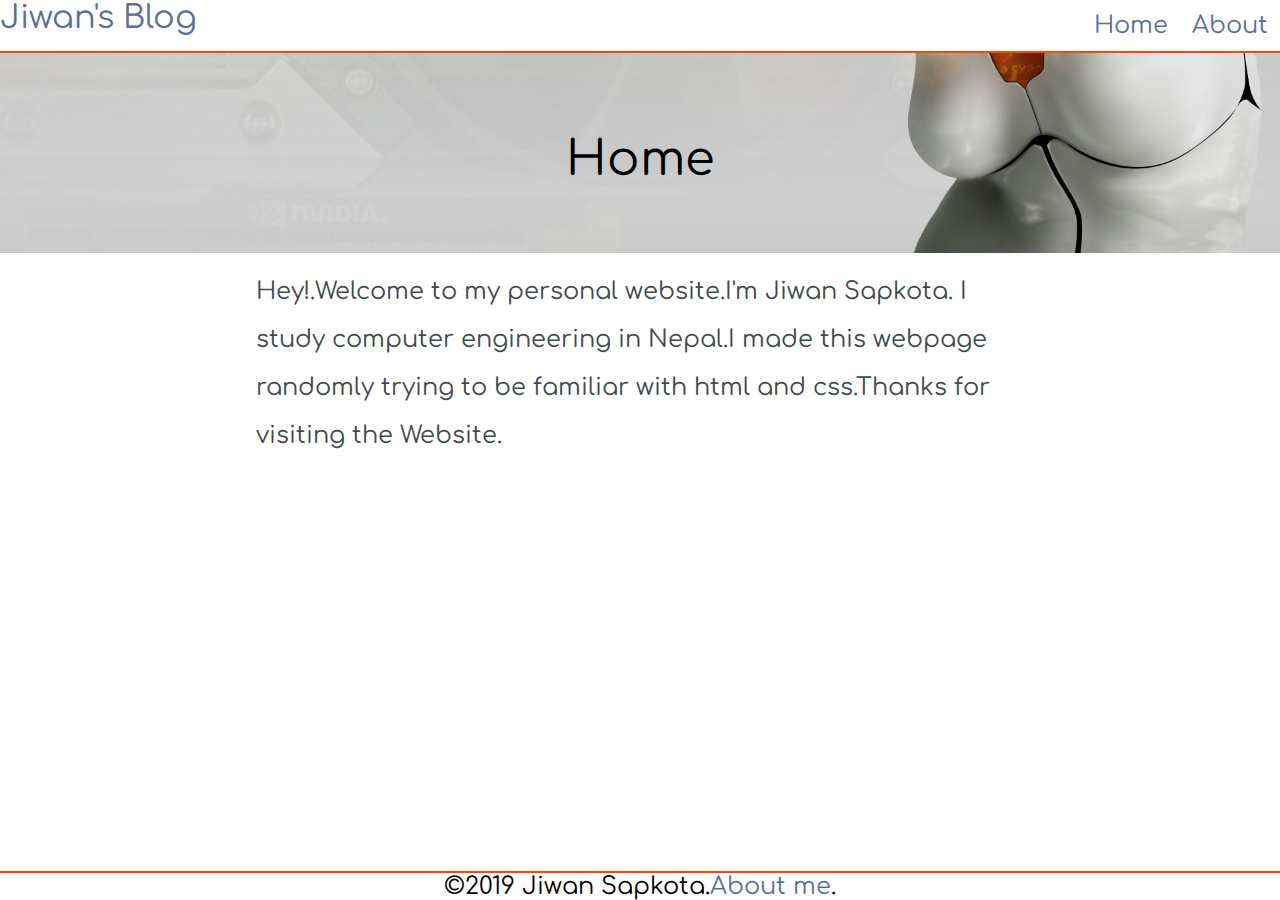
<file: index.html>
<!DOCTYPE html>
<html lang="en">
<head>
    <meta charset="UTF-8">
    <link href="https://fonts.googleapis.com/css?family=Comfortaa" rel="stylesheet">
    <link type="text/css" rel="stylesheet" href="css/newstyle.css">
    <title>newwebsite</title>
</head>
<body>
<div class="wrapper">
  <div class="header">
          <ul class="taskBar">
          Jiwan's Blog
          <li><a href="AboutMe.html">About </a></li>
          <li><a href="index.html">Home</a></li>
      </ul>
     </div>
     <div class="aboutBackground">
        <p class="about"> Home</p>
     </div>
     <div class="profileContainer">
     
      <div class="message">
          Hey!.Welcome to my personal website.I'm Jiwan Sapkota. I study computer engineering in Nepal.I made this webpage randomly trying to be familiar with html and css.Thanks for visiting the Website.
      </div>
       </div>  
      <div class="footer">
          &copy;2019 Jiwan Sapkota.<a href="https://www.facebook.com/jiwan13/about?lst=100008866983656%3A100008866983656%3A1548774565">About me</a>.    
           </div>
     </div> 
</body>
</html>
</file>
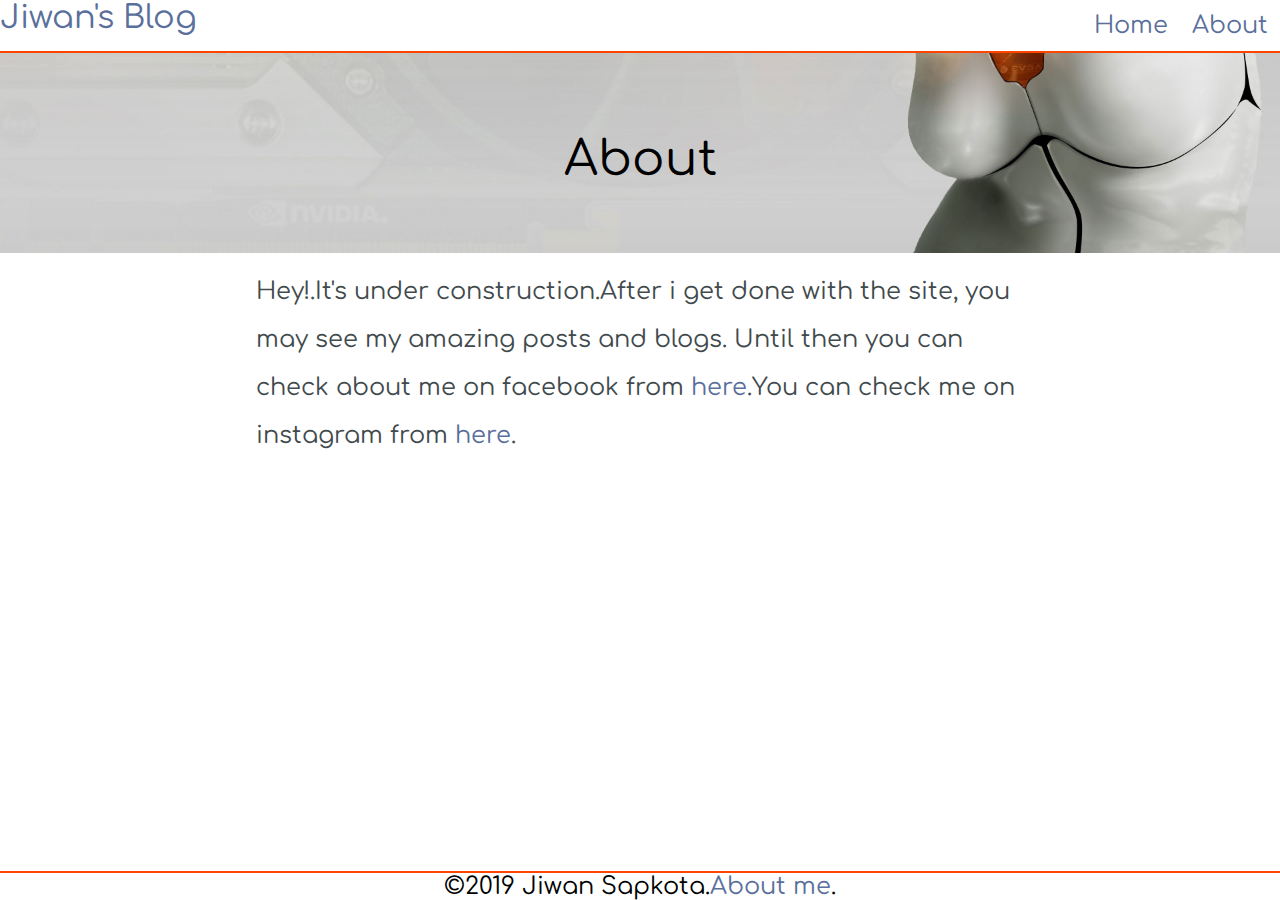
<file: AboutMe.html>
<!DOCTYPE html>
<html lang="en">
<head>
    <meta charset="UTF-8">
    <link href="https://fonts.googleapis.com/css?family=Comfortaa" rel="stylesheet">
   <link type="text/css" rel="stylesheet" href="css/AboutMe.css">
    <title>newwebsite</title>
</head>
<body>
<div class="wrapper">
  <div class="header">
          <ul class="taskBar">
          Jiwan's Blog
          <li><a href="AboutMe.html">About </a></li>
          <li><a href="index.html">Home</a></li>
      </ul>
     </div>
     <div class="aboutBackground">
        <p class="about"> About</p>
     </div>
     <div class="profileContainer">
     
      <div class="message">
          Hey!.It's under construction.After i get done with the site, you may see my amazing posts and blogs. Until then you can check about me on facebook from <a href="https://www.facebook.com/jiwan13/about?lst=100008866983656%3A100008866983656%3A1548774565">here</a>.You can check me on instagram from <a href="https://www.instagram.com/m_zeewan/">here</a>.
      </div>
       </div>  
      <div class="footer">
          &copy;2019 Jiwan Sapkota.<a href="https://www.facebook.com/jiwan13/about?lst=100008866983656%3A100008866983656%3A1548774565">About me</a>.    
           </div>
     </div> 
</body>
</html>
</file>
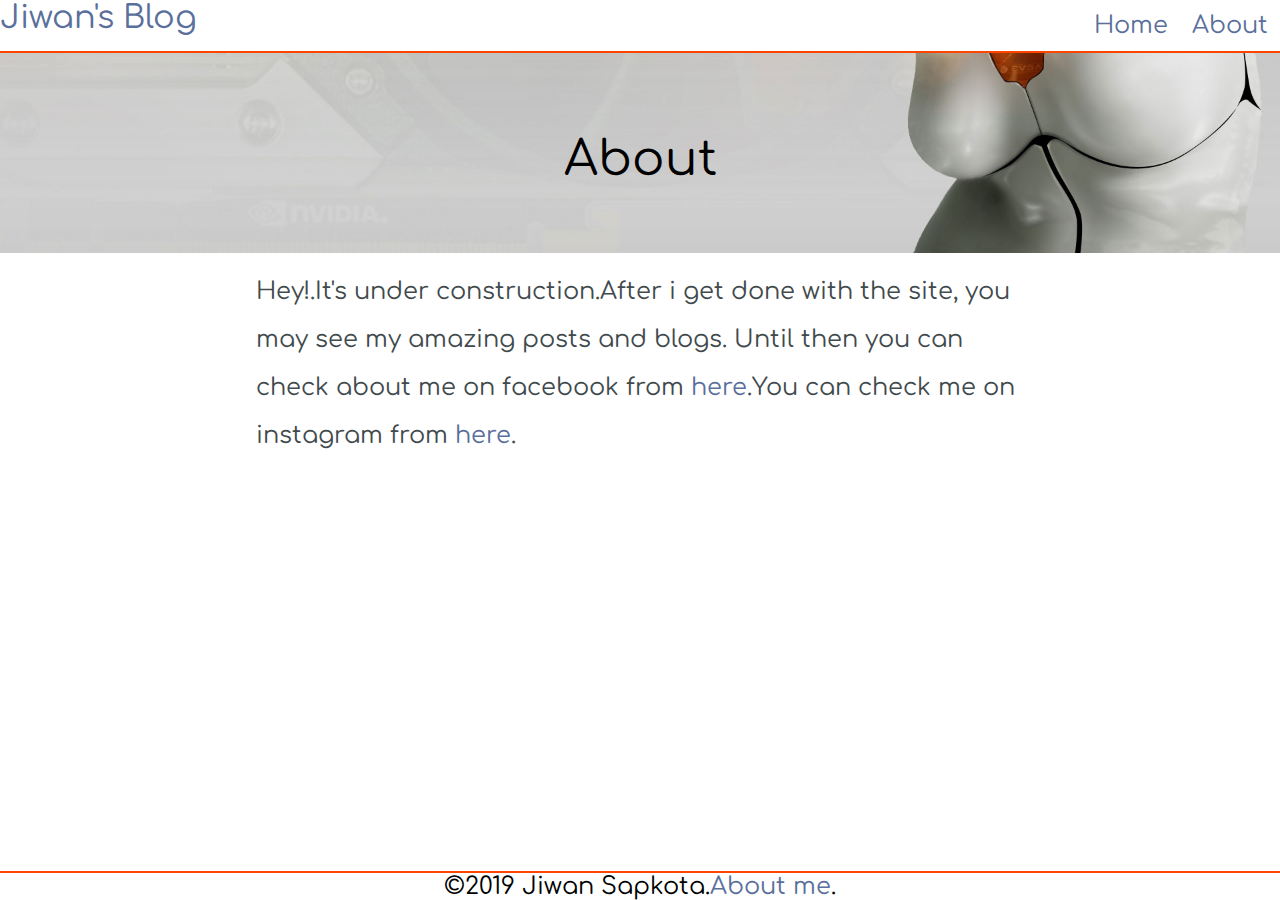
<file: html/AboutMe.html>
<!DOCTYPE html>
<html lang="en">
<head>
    <meta charset="UTF-8">
    <link href="https://fonts.googleapis.com/css?family=Comfortaa" rel="stylesheet">
   <link type="text/css" rel="stylesheet" href="../css/AboutMe.css">
    <title>newwebsite</title>
</head>
<body>
<div class="wrapper">
  <div class="header">
          <ul class="taskBar">
          Jiwan's Blog
          <li><a href="../html/AboutMe.html">About </a></li>
          <li><a href="../html/new.html">Home</a></li>
      </ul>
     </div>
     <div class="aboutBackground">
        <p class="about"> About</p>
     </div>
     <div class="profileContainer">
     
      <div class="message">
          Hey!.It's under construction.After i get done with the site, you may see my amazing posts and blogs. Until then you can check about me on facebook from <a href="https://www.facebook.com/jiwan13/about?lst=100008866983656%3A100008866983656%3A1548774565">here</a>.You can check me on instagram from <a href="https://www.instagram.com/m_zeewan/">here</a>.
      </div>
       </div>  
      <div class="footer">
          &copy;2019 Jiwan Sapkota.<a href="https://www.facebook.com/jiwan13/about?lst=100008866983656%3A100008866983656%3A1548774565">About me</a>.    
           </div>
     </div> 
</body>
</html>
</file>
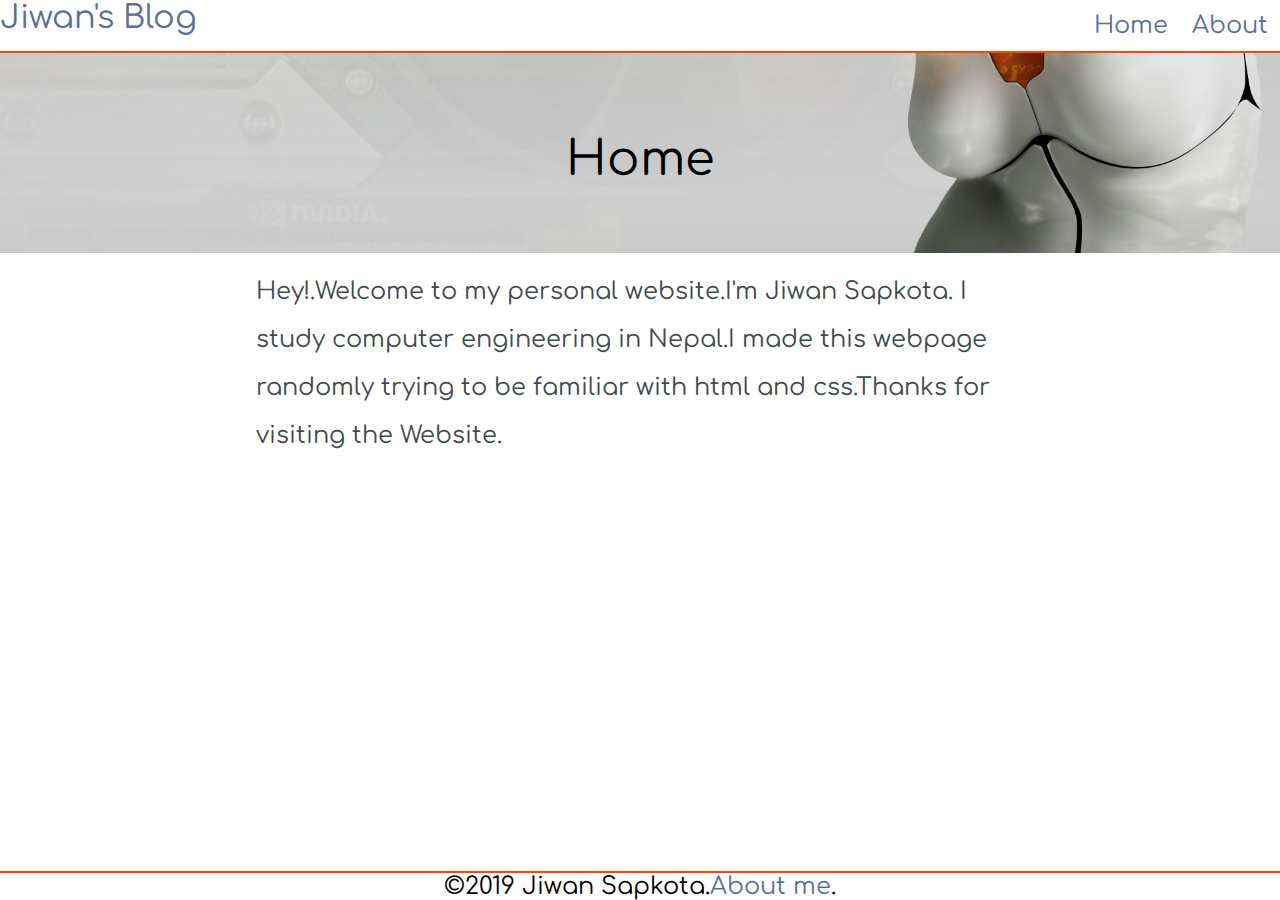
<file: html/new.html>
<!DOCTYPE html>
<html lang="en">
<head>
    <meta charset="UTF-8">
    <link href="https://fonts.googleapis.com/css?family=Comfortaa" rel="stylesheet">
    <link type="text/css" rel="stylesheet" href="../css/newstyle.css">
    <title>newwebsite</title>
</head>
<body>
<div class="wrapper">
  <div class="header">
          <ul class="taskBar">
          Jiwan's Blog
          <li><a href="../html/AboutMe.html">About </a></li>
          <li><a href="../html/new.html">Home</a></li>
      </ul>
     </div>
     <div class="aboutBackground">
        <p class="about"> Home</p>
     </div>
     <div class="profileContainer">
     
      <div class="message">
          Hey!.Welcome to my personal website.I'm Jiwan Sapkota. I study computer engineering in Nepal.I made this webpage randomly trying to be familiar with html and css.Thanks for visiting the Website.
      </div>
       </div>  
      <div class="footer">
          &copy;2019 Jiwan Sapkota.<a href="https://www.facebook.com/jiwan13/about?lst=100008866983656%3A100008866983656%3A1548774565">About me</a>.    
           </div>
     </div> 
</body>
</html>
</file>
<file: css/newstyle.css>
*{
    padding:0px ;
    margin:0px ;
    font-family: cursive,'comfortaa',arial,sans-serif;
}
.wrapper{
    top:0;
    bottom:0;
    width:100vw;
    margin:auto;
    min-height:100vh;
    box-sizing:border-box;  
}
.header{
    font-size:2em;
    width: 100%;
    float: right;
    color: #5A6F9B;
    display: inline;
    margin-top: 0px;
    margin-left:0px;
    margin-right:0px;
    border-bottom: 2px;
    border-bottom-style: solid;
    border-bottom-color:orangered;
    background-color: 000;
    
}

ul.taskBar li{
    color: #5A6F9B;
    list-style-type: none;
    font-size:.75em;
    display: inline;
    float: right;
    margin: .5em;
    
}
a{
    text-decoration: none;
    color: #5A6F9B;
}
ul.taskBar li:hover{
    background-color: aquamarine;
    color: blue;
}
.aboutBackground{
    float:left;
    width:100vw;
    height:200px;
    background-image:url(../image/1_JinxMinx.jpg);
    object-fit:scale-down;
  background-position: center bottom;

  /* scale bg image proportionately */
  background-size: cover;
}
p.about{
    font-size: 3em;
    margin-top:80px;
    text-align: center;
    box-sizing: border-box;
    
}
}
.profileContainer{
    float: left;
    min-height:100vh;
    width: 100%;
    margin-left: 30px;
    margin-right:30px;
}
.message{
     position:static;
    float: left;
    text-align: left;
    width:60%;
    margin:auto;
    margin-left:20%;
    margin-top: 15px;
    line-height:2em;
    font-size: 1.5em;
    color: #414A4C;
    min-height:80%;
}
.footer{
    float: left;
    position:fixed;
    bottom:0px;
    margin-top:20px;
    box-sizing: border-box;
    font-size:1.5em;
    text-align: center;
    width: 100%;
    background-color:white;
    border-top: 2px;
    border-top-style: solid;
    border-top-color:orangered;
    
}
</file>
<file: css/AboutMe.css>
*{
    padding:0px ;
    margin:0px ;
    font-family: cursive,'comfortaa',arial,sans-serif;
}
.wrapper{
    top:0;
    bottom:0;
    width:100vw;
    min-height:100vh;
    box-sizing:border-box;  
}
.header{
    font-size:2em;
    width: 100%;
    float: right;
    color: #5A6F9B;
    display: inline;
    margin-top: 0px;
    margin-left:0px;
    margin-right:0px;
    border-bottom: 2px;
    border-bottom-style: solid;
    border-bottom-color:orangered;
    background-color: 000;
    
}

ul.taskBar li{
    color: #5A6F9B;
    list-style-type: none;
    font-size:.75em;
    display: inline;
    float: right;
    margin: .5em;
    
}
a{
    text-decoration: none;
    color: #5A6F9B;
}
ul.taskBar li:hover{
    background-color: aquamarine;
    color: blue;
}
.aboutBackground{
    float:left;
    width:100vw;
    height:200px;
    background-image:url(../image/1_JinxMinx.jpg);
    object-fit:scale-down;
  background-position: center bottom;

  /* scale bg image proportionately */
  background-size: cover;
}
p.about{
    font-size: 3em;
    margin-top:80px;
    text-align: center;
    box-sizing: border-box;
    
}
}
.profileContainer{
    float: left;
    min-height:100vh;
    width: 100%;
    margin-left: 30px;
    margin-right:30px;
}
.message{
     position:static;
    float: left;
    text-align: left;
    width:60%;
    margin:auto;
    margin-left:20%;
    margin-top: 15px;
    font: Josefin Sans;
    line-height:2em;
    font-size: 1.5em;
    color: #414A4C;
    min-height:80%;
}
.footer{
    float: left;
    position:fixed;
    bottom:0px;
    margin-top:20px;
    box-sizing: border-box;
    font-size:1.5em;
    text-align: center;
    width: 100%;
    background-color:white;
    border-top: 2px;
    border-top-style: solid;
    border-top-color:orangered;
    
}
</file>
